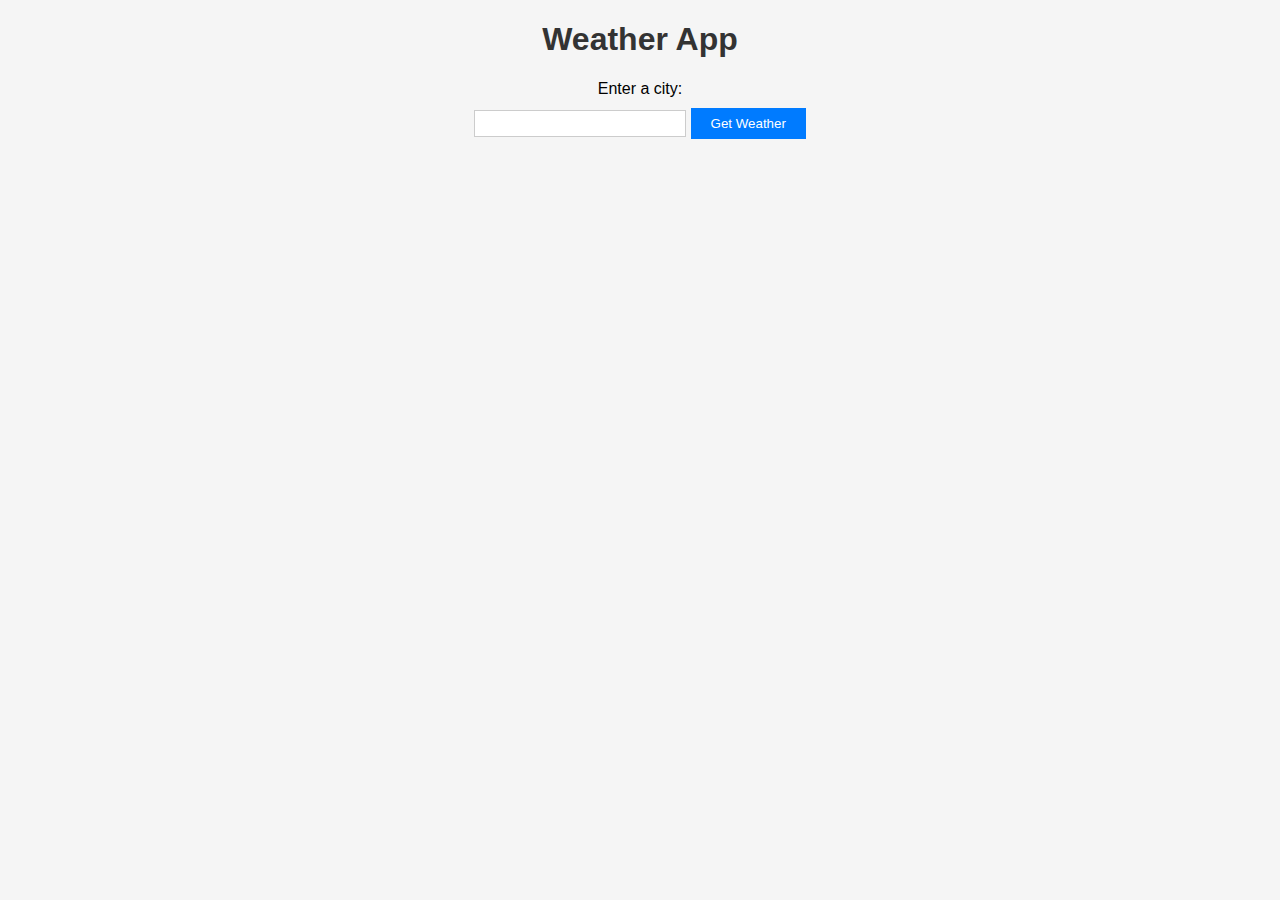
<file: templates/index.html>
<!DOCTYPE html>
<html>
<head>
    <title>Weather App</title>
    
</head>
<body>
    <h1>Weather App</h1>
    <form action="/weather" method="POST">
        <label for="city">Enter a city:</label>
        <input type="text" id="city" name="city" required>
        <button type="submit">Get Weather</button>
    </form>

    <style>
        body {
            font-family: Arial, sans-serif;
            background-color: #f5f5f5;
        }

        h1 {
            color: #333;
            text-align: center;
        }

        form {
            text-align: center;
            margin-top: 20px;
        }

        label {
            display: block;
            margin-bottom: 10px;
        }

        input[type="text"] {
            padding: 5px;
            width: 200px;
            border: 1px solid #ccc;
        }

        button[type="submit"] {
            padding: 8px 20px;
            background-color: #007bff;
            color: #fff;
            border: none;
            cursor: pointer;
        }
    </style>
</body>
</html>
</file>
